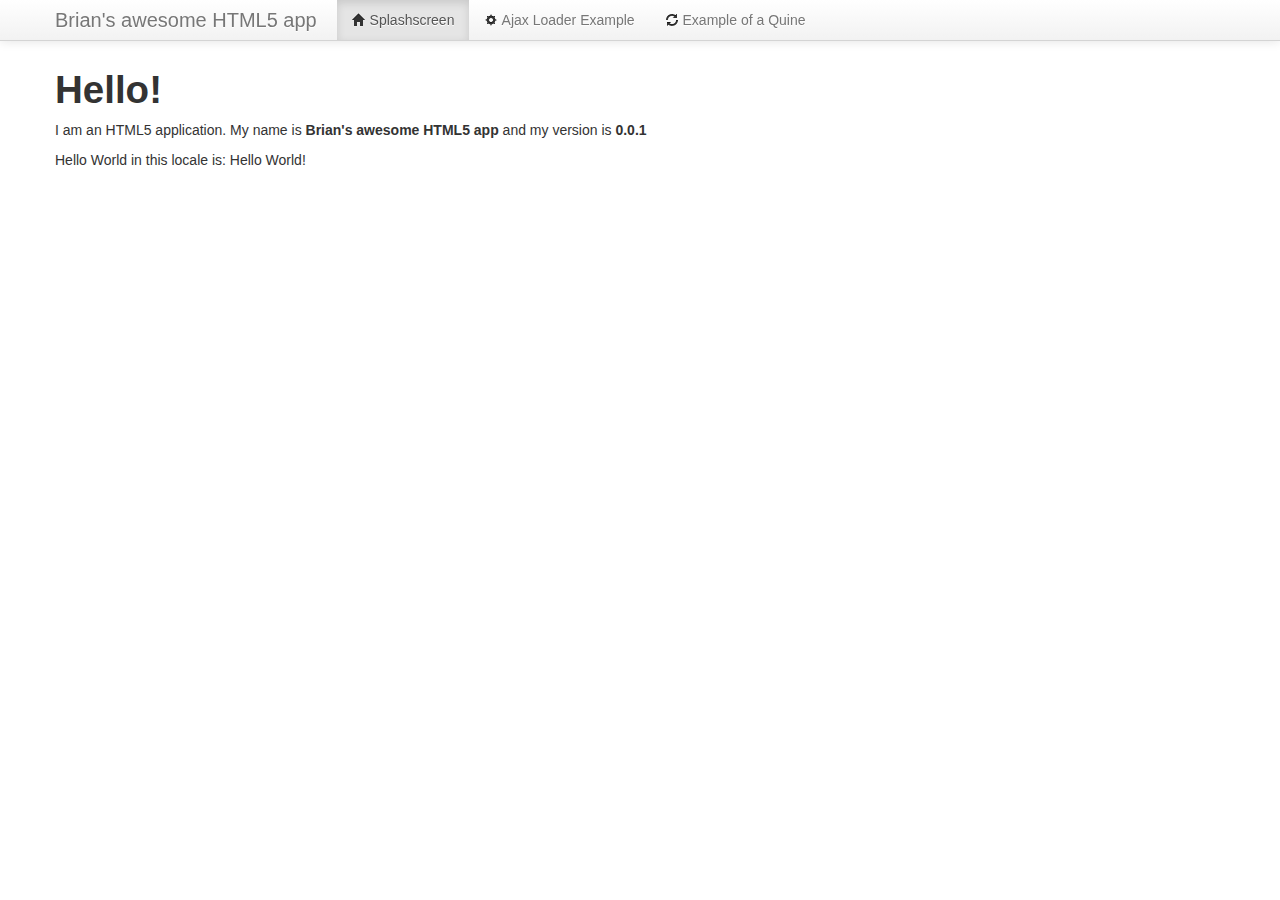
<file: index.html>
<!DOCTYPE html>
<html>
	<head>
		<meta charset="UTF-8" />
		<title>Modern HTML5 website</title>
		<meta http-equiv="X-UA-Compatible" content="IE=edge,chrome=1" />
		<meta name="viewport" content="width=device-width, initial-scale=1.0">
		<meta name="description" content="">
		<meta name="author" content="">


		<link rel="stylesheet" type="text/css" href="css/master.css" />
		<script src="js/lib/require/require.js" data-main="js/main"></script>
	</head>
	<body>
		<div class="navigation"></div>
		<div class="container">
			<div class="app"></div>
		</div>
	</body>
</html>
</file>
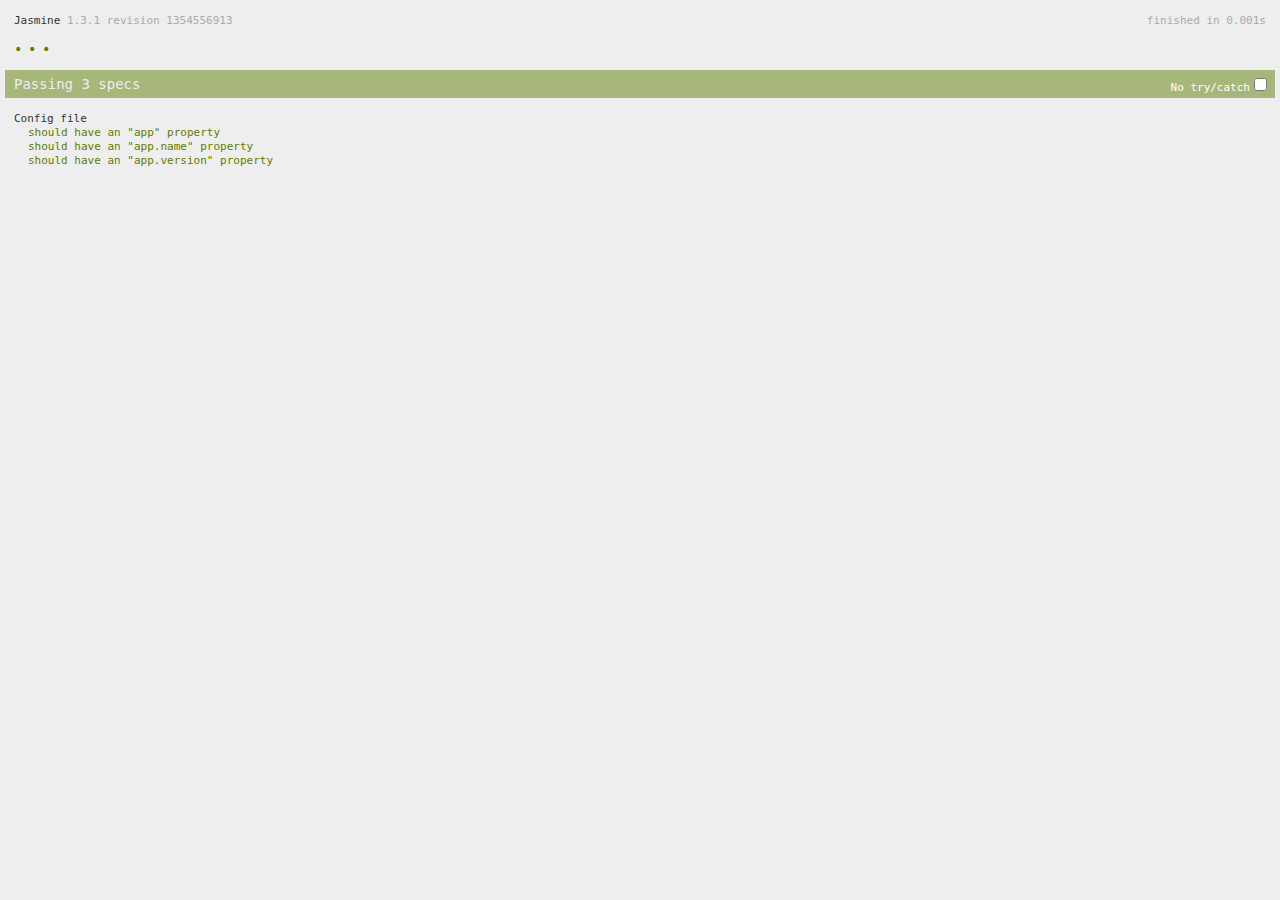
<file: test/SpecRunner.html>
<!DOCTYPE html>
<html>
<head>
	<meta charset="UTF-8" />
	<title>Jasmine Spec Runner</title>
	<meta http-equiv="X-UA-Compatible" content="IE=edge" />

	<link rel="stylesheet" type="text/css" href="lib/jasmine-1.3.1/jasmine.css">

	<script src="../js/lib/require/require.js" data-main="test-main"></script>

</head>
<body>
<div class="page"></div>
</body>
</html>
</file>
<file: test/lib/jasmine-1.3.1/jasmine.css>
body { background-color: #eeeeee; padding: 0; margin: 5px; overflow-y: scroll; }

#HTMLReporter { font-size: 11px; font-family: Monaco, "Lucida Console", monospace; line-height: 14px; color: #333333; }
#HTMLReporter a { text-decoration: none; }
#HTMLReporter a:hover { text-decoration: underline; }
#HTMLReporter p, #HTMLReporter h1, #HTMLReporter h2, #HTMLReporter h3, #HTMLReporter h4, #HTMLReporter h5, #HTMLReporter h6 { margin: 0; line-height: 14px; }
#HTMLReporter .banner, #HTMLReporter .symbolSummary, #HTMLReporter .summary, #HTMLReporter .resultMessage, #HTMLReporter .specDetail .description, #HTMLReporter .alert .bar, #HTMLReporter .stackTrace { padding-left: 9px; padding-right: 9px; }
#HTMLReporter #jasmine_content { position: fixed; right: 100%; }
#HTMLReporter .version { color: #aaaaaa; }
#HTMLReporter .banner { margin-top: 14px; }
#HTMLReporter .duration { color: #aaaaaa; float: right; }
#HTMLReporter .symbolSummary { overflow: hidden; *zoom: 1; margin: 14px 0; }
#HTMLReporter .symbolSummary li { display: block; float: left; height: 7px; width: 14px; margin-bottom: 7px; font-size: 16px; }
#HTMLReporter .symbolSummary li.passed { font-size: 14px; }
#HTMLReporter .symbolSummary li.passed:before { color: #5e7d00; content: "\02022"; }
#HTMLReporter .symbolSummary li.failed { line-height: 9px; }
#HTMLReporter .symbolSummary li.failed:before { color: #b03911; content: "x"; font-weight: bold; margin-left: -1px; }
#HTMLReporter .symbolSummary li.skipped { font-size: 14px; }
#HTMLReporter .symbolSummary li.skipped:before { color: #bababa; content: "\02022"; }
#HTMLReporter .symbolSummary li.pending { line-height: 11px; }
#HTMLReporter .symbolSummary li.pending:before { color: #aaaaaa; content: "-"; }
#HTMLReporter .exceptions { color: #fff; float: right; margin-top: 5px; margin-right: 5px; }
#HTMLReporter .bar { line-height: 28px; font-size: 14px; display: block; color: #eee; }
#HTMLReporter .runningAlert { background-color: #666666; }
#HTMLReporter .skippedAlert { background-color: #aaaaaa; }
#HTMLReporter .skippedAlert:first-child { background-color: #333333; }
#HTMLReporter .skippedAlert:hover { text-decoration: none; color: white; text-decoration: underline; }
#HTMLReporter .passingAlert { background-color: #a6b779; }
#HTMLReporter .passingAlert:first-child { background-color: #5e7d00; }
#HTMLReporter .failingAlert { background-color: #cf867e; }
#HTMLReporter .failingAlert:first-child { background-color: #b03911; }
#HTMLReporter .results { margin-top: 14px; }
#HTMLReporter #details { display: none; }
#HTMLReporter .resultsMenu, #HTMLReporter .resultsMenu a { background-color: #fff; color: #333333; }
#HTMLReporter.showDetails .summaryMenuItem { font-weight: normal; text-decoration: inherit; }
#HTMLReporter.showDetails .summaryMenuItem:hover { text-decoration: underline; }
#HTMLReporter.showDetails .detailsMenuItem { font-weight: bold; text-decoration: underline; }
#HTMLReporter.showDetails .summary { display: none; }
#HTMLReporter.showDetails #details { display: block; }
#HTMLReporter .summaryMenuItem { font-weight: bold; text-decoration: underline; }
#HTMLReporter .summary { margin-top: 14px; }
#HTMLReporter .summary .suite .suite, #HTMLReporter .summary .specSummary { margin-left: 14px; }
#HTMLReporter .summary .specSummary.passed a { color: #5e7d00; }
#HTMLReporter .summary .specSummary.failed a { color: #b03911; }
#HTMLReporter .description + .suite { margin-top: 0; }
#HTMLReporter .suite { margin-top: 14px; }
#HTMLReporter .suite a { color: #333333; }
#HTMLReporter #details .specDetail { margin-bottom: 28px; }
#HTMLReporter #details .specDetail .description { display: block; color: white; background-color: #b03911; }
#HTMLReporter .resultMessage { padding-top: 14px; color: #333333; }
#HTMLReporter .resultMessage span.result { display: block; }
#HTMLReporter .stackTrace { margin: 5px 0 0 0; max-height: 224px; overflow: auto; line-height: 18px; color: #666666; border: 1px solid #ddd; background: white; white-space: pre; }

#TrivialReporter { padding: 8px 13px; position: absolute; top: 0; bottom: 0; left: 0; right: 0; overflow-y: scroll; background-color: white; font-family: "Helvetica Neue Light", "Lucida Grande", "Calibri", "Arial", sans-serif; /*.resultMessage {*/ /*white-space: pre;*/ /*}*/ }
#TrivialReporter a:visited, #TrivialReporter a { color: #303; }
#TrivialReporter a:hover, #TrivialReporter a:active { color: blue; }
#TrivialReporter .run_spec { float: right; padding-right: 5px; font-size: .8em; text-decoration: none; }
#TrivialReporter .banner { color: #303; background-color: #fef; padding: 5px; }
#TrivialReporter .logo { float: left; font-size: 1.1em; padding-left: 5px; }
#TrivialReporter .logo .version { font-size: .6em; padding-left: 1em; }
#TrivialReporter .runner.running { background-color: yellow; }
#TrivialReporter .options { text-align: right; font-size: .8em; }
#TrivialReporter .suite { border: 1px outset gray; margin: 5px 0; padding-left: 1em; }
#TrivialReporter .suite .suite { margin: 5px; }
#TrivialReporter .suite.passed { background-color: #dfd; }
#TrivialReporter .suite.failed { background-color: #fdd; }
#TrivialReporter .spec { margin: 5px; padding-left: 1em; clear: both; }
#TrivialReporter .spec.failed, #TrivialReporter .spec.passed, #TrivialReporter .spec.skipped { padding-bottom: 5px; border: 1px solid gray; }
#TrivialReporter .spec.failed { background-color: #fbb; border-color: red; }
#TrivialReporter .spec.passed { background-color: #bfb; border-color: green; }
#TrivialReporter .spec.skipped { background-color: #bbb; }
#TrivialReporter .messages { border-left: 1px dashed gray; padding-left: 1em; padding-right: 1em; }
#TrivialReporter .passed { background-color: #cfc; display: none; }
#TrivialReporter .failed { background-color: #fbb; }
#TrivialReporter .skipped { color: #777; background-color: #eee; display: none; }
#TrivialReporter .resultMessage span.result { display: block; line-height: 2em; color: black; }
#TrivialReporter .resultMessage .mismatch { color: black; }
#TrivialReporter .stackTrace { white-space: pre; font-size: .8em; margin-left: 10px; max-height: 5em; overflow: auto; border: 1px inset red; padding: 1em; background: #eef; }
#TrivialReporter .finished-at { padding-left: 1em; font-size: .6em; }
#TrivialReporter.show-passed .passed, #TrivialReporter.show-skipped .skipped { display: block; }
#TrivialReporter #jasmine_content { position: fixed; right: 100%; }
#TrivialReporter .runner { border: 1px solid gray; display: block; margin: 5px 0; padding: 2px 0 2px 10px; }
</file>
<file: css/master.css>
@import url("bootstrap.css");
@import url("app.css");
@import url("bootstrap-responsive.css");
</file>
